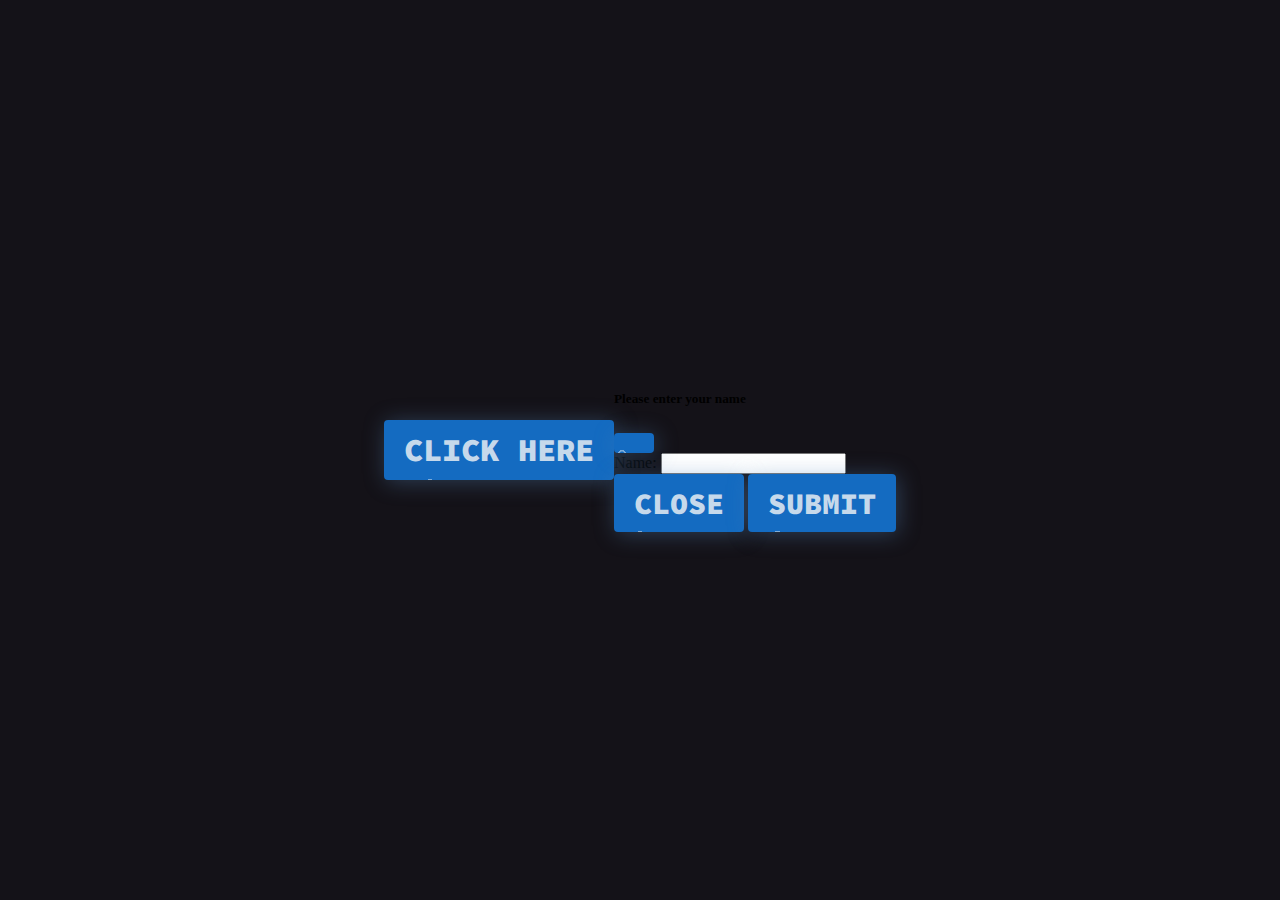
<file: index.html>
<!DOCTYPE html>
<html>
<head>
  <meta charset="utf-8">
  <meta name="viewport" content="width=device-width, initial-scale=1">
  <script src="jquery.js"></script>
  <link href="https://cdn.jsdelivr.net/npm/bootstrap@5.1.3/dist/css/bootstrap.min.css" rel="stylesheet" integrity="sha384-1BmE4kWBq78iYhFldvKuhfTAU6auU8tT94WrHftjDbrCEXSU1oBoqyl2QvZ6jIW3" crossorigin="anonymous">
  <script src="https://cdn.jsdelivr.net/npm/bootstrap@5.1.3/dist/js/bootstrap.bundle.min.js" integrity="sha384-ka7Sk0Gln4gmtz2MlQnikT1wXgYsOg+OMhuP+IlRH9sENBO0LRn5q+8nbTov4+1p" crossorigin="anonymous"></script>
  <link rel="stylesheet" href="Css1.css">
  
  
  <title>Eid</title>
</head>
<body width="device-width" style="background-color: #141218;">
 
  <button style="font-size:2em;" type="button" class="btn btn-primary" data-bs-toggle="modal" data-bs-target="#exampleModal" data-bs-whatever="@mdo">Click Here</button>
  
  <div class="modal fade" id="exampleModal" tabindex="-1" aria-labelledby="exampleModalLabel" aria-hidden="true">
    <div class="modal-dialog">
      <div class="modal-content">
        <div class="modal-header">
          <h5 class="modal-title" id="exampleModalLabel">Please enter your name</h5>
          <button type="button" class="btn-close" data-bs-dismiss="modal" aria-label="Close"></button>
        </div>
        <div class="modal-body">
          <form>
            <div class="mb-3">
              <label for="recipient-name" class="col-form-label">Name:</label>
              <input type="text" class="form-control" id="recipient-name">
            </div>
          </form>
        </div>
        <div class="modal-footer">
          <button type="button" class="btn btn-secondary" data-bs-dismiss="modal">Close</button>
          <button type="button" onclick="send()" class="btn btn-primary">Submit</button>
        </div>
      </div>
    </div>
  </div>
  <script>
  function send()
  {
  var getInput=$( "#recipient-name" ).val();
  localStorage.setItem("storageName",getInput);
  window.location.href="back.html";
  }
</script>
<!--
  <input id="userInput" type="text" >
  <input type="submit"  style="--content: 'Hover me!';" onclick="window.location.href='back.html' " >
    <div class="left"></div>
      Hover me!
    <div class="right"></div>
  </input>

<script>
  window.onload = function() {
    var getInput = document.getElementById('userInput').value;
    localStorage.setItem("storageName",getInput);
  
  }
  </script>
-->
</body>
</html>
</file>
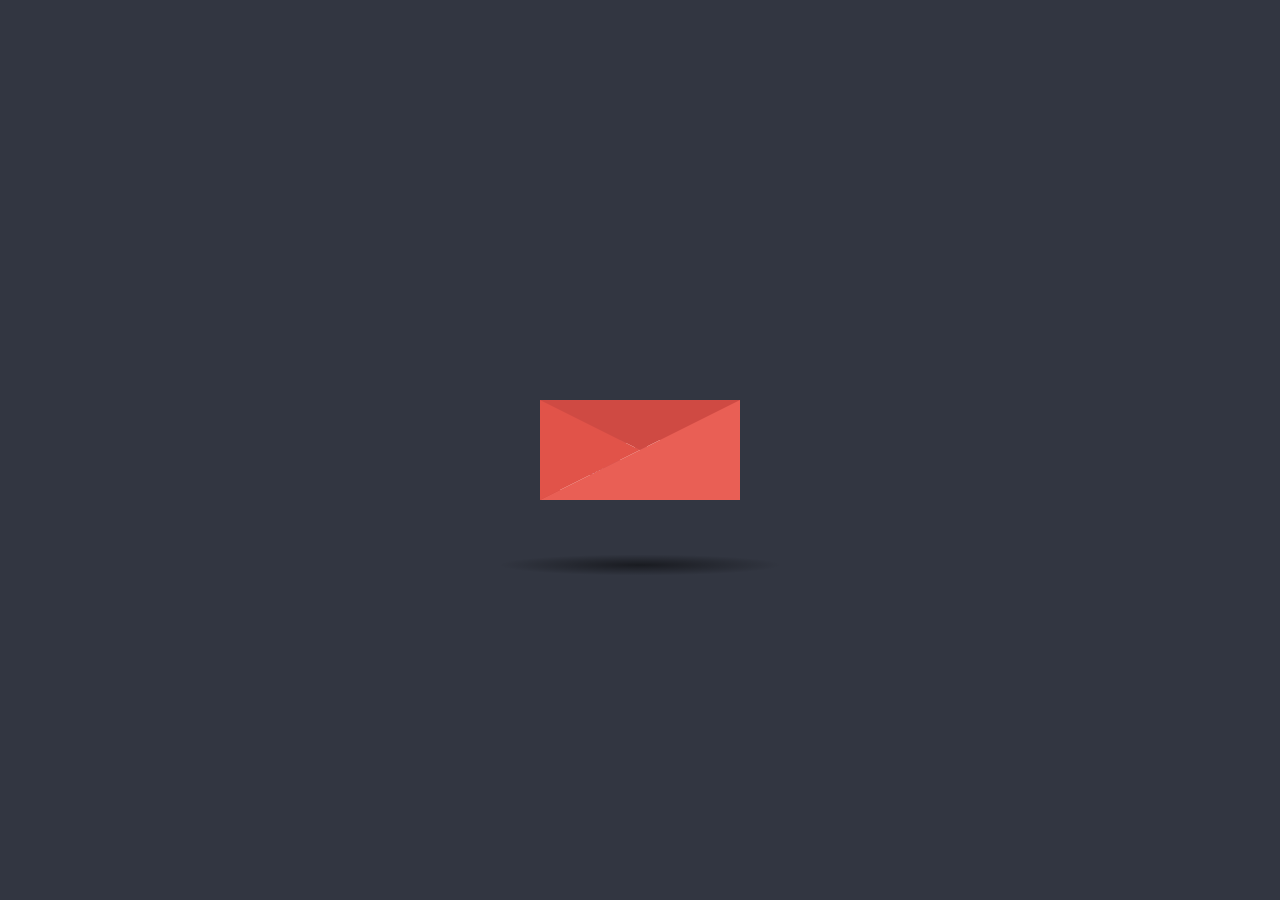
<file: back.html>
<!DOCTYPE html>
<html>
<head>
  <meta charset="utf-8">
  <meta name="viewport" content="width=device-width, initial-scale=1">
  <link rel="stylesheet" href="Css.css">
  <script src="jquery.js"></script>
  <title>Eid</title>
</head>
<body>
  <script>
    if(screen.width>500)
    ('#me1').css("transform: scale");
   </script> 
<div id="me1" class="letter-image " style=" " >
    <div class="animated-mail">
      <div class="back-fold"></div>
      <div class="letter">
        <div class="letter-border"></div>
        <div class="letter-title"><I class="istyle1">By Masood</I></div>
        <div class="letter-context">
       <p  dir="auto" style="display: flex; position: absolute;"> 
<pre>
كل عام وانتم بخير
</pre>
      </p>
        </div>
        <div class="letter-stamp">
          <div id="msg" class="letter-stamp-inner"></div>
        </div>
      </div>
      <div class="top-fold"></div>
      <div class="body"></div>
      <div class="left-fold"></div>
    </div>
    <div class="shadow"></div>
  </div>

  <script>
    $("#msg").append(localStorage.getItem("storageName"));
</script> 
  </body>
</html>
</file>
<file: Css1.css>
@import url('https://fonts.googleapis.com/css?family=Source+Code+Pro:200,900');

:root {
  --text-color: hsla(210, 50%, 85%, 1);
  --shadow-color: hsla(210, 40%, 52%, .4);
  --btn-color: hsl(210, 80%, 42%);
}

* {
  box-sizing: border-box;
}

html, body {
  width: 100%;
  height: 100%;
  display: flex;
  align-items: center;
  justify-content: center;
 }

button {
  position:relative;
  padding: 10px 20px;  
  border: none;
  background: none;
  cursor: pointer;
  
  font-family: "Source Code Pro";
  font-weight: 900;
  text-transform: uppercase;
  font-size: 30px;  
  color: var(--text-color);
  
  background-color: var(--btn-color);
  box-shadow: var(--shadow-color) 2px 2px 22px;
  border-radius: 4px; 
  z-index: 0;  
  overflow: hidden;   
}

button:focus {
  outline-color: transparent;
  box-shadow: var(--btn-color) 2px 2px 22px;
}

.right::after, button::after {
  content: var(--content);
  display: block;
  position: absolute;
  white-space: nowrap;
  padding: 40px 40px;
  pointer-events:none;
}

button::after{
  font-weight: 200;
  top: -30px;
  left: -20px;
} 

.right, .left {
  position: absolute;
  width: 100%;
  height: 100%;
  top: 0;
}
.right {
  left: 66%;
}
.left {
  right: 66%;
}
.right::after {
  top: -30px;
  left: calc(-66% - 20px);
  
  background-color: var(--bg-color);
  color:transparent;
  transition: transform .4s ease-out;
  transform: translate(0, -90%) rotate(0deg)
}

button:hover .right::after {
  transform: translate(0, -47%) rotate(0deg)
}

button .right:hover::after {
  transform: translate(0, -50%) rotate(-7deg)
}

button .left:hover ~ .right::after {
  transform: translate(0, -50%) rotate(7deg)
}

/* bubbles */
button::before {
  content: '';
  pointer-events: none;
  opacity: .6;
  background:
    radial-gradient(circle at 20% 35%,  transparent 0,  transparent 2px, var(--text-color) 3px, var(--text-color) 4px, transparent 4px),
    radial-gradient(circle at 75% 44%, transparent 0,  transparent 2px, var(--text-color) 3px, var(--text-color) 4px, transparent 4px),
    radial-gradient(circle at 46% 52%, transparent 0, transparent 4px, var(--text-color) 5px, var(--text-color) 6px, transparent 6px);

  width: 100%;
  height: 300%;
  top: 0;
  left: 0;
  position: absolute;
  animation: bubbles 5s linear infinite both;
}

@keyframes bubbles {
  from {
    transform: translate();
  }
  to {
    transform: translate(0, -66.666%);
  }
}
</file>
<file: Css.css>
body {
	background: #323641;
}

.letter-image {
 position: absolute;
 top: 50%;
 left: 50%;
 width: 200px;
 height: 200px;
 -webkit-transform: translate(-50%, -50%);
 -moz-transform: translate(-50%, -50%);
 transform: translate(-50%, -50%);
 cursor: pointer;



}

.animated-mail {
	position: absolute;
	height: 150px;
	width: 200px;
	-webkit-transition: 0.4s;
	-moz-transition: 0.4s;
	transition: 0.4s;
}
.animated-mail .body {
	position: absolute;
	bottom: 0;
	width: 0;
	height: 0;
	border-style: solid;
	border-width: 0 0 100px 200px;
	border-color: transparent transparent #e95f55 transparent;
	z-index: 2;
}
.animated-mail .top-fold {
	position: absolute;
	top: 50px;
	width: 0;
	height: 0;
	border-style: solid;
	border-width: 50px 100px 0 100px;
	-webkit-transform-origin: 50% 0%;
	-webkit-transition: transform 0.4s 0.4s, z-index 0.2s 0.4s;
	-moz-transform-origin: 50% 0%;
	-moz-transition: transform 0.4s 0.4s, z-index 0.2s 0.4s;
	transform-origin: 50% 0%;
	transition: transform 0.4s 0.4s, z-index 0.2s 0.4s;
	border-color: #cf4a43 transparent transparent transparent;
	z-index: 2;
}
.animated-mail .back-fold {
	position: absolute;
	bottom: 0;
	width: 200px;
	height: 100px;
	background: #cf4a43;
	z-index: 0;
}
.animated-mail .left-fold {
	position: absolute;
	bottom: 0;
	width: 0;
	height: 0;
	border-style: solid;
	border-width: 50px 0 50px 100px;
	border-color: transparent transparent transparent #e15349;
	z-index: 2;
}
.animated-mail .letter {
	left: 20px;
	bottom: 0px;
	position: absolute;
	width: 160px;
	height: 60px;
	background: white;
	z-index: 1;
	overflow: hidden;
	-webkit-transition: 0.4s 0.2s;
	-moz-transition: 0.4s 0.2s;
	transition: 0.4s 0.2s;
}
.animated-mail .letter .letter-border {
	height: 10px;
	width: 100%;
	background: repeating-linear-gradient(-45deg, #cb5a5e, #cb5a5e 8px, transparent 8px, transparent 18px);
}
.animated-mail .letter .letter-title {
	margin-top: 10px;
	margin-left: 5px;
	height: 15px;
	width: 42%;
	background: #cb5a5e;
}
.animated-mail .letter .letter-context {
   margin-top: 10px;
	margin-left: 5px;
	height: 10px;
	width: 20%;
	/*background: #5ab4cb;*/
}





.animated-mail .letter .letter-stamp {
	margin-top: 30px;
	margin-right: 50px;
	margin-left: 50px;
	border-radius: 90%;
	height: 22px;
	width: 100px;
	padding: 5px;
	background: #cb5a5e;
	opacity: 0.3;
}
.shadow {
	position: absolute;
	top: 200px;
	left: 50%;
	width: 400px;
	height: 30px;
	transition: 0.4s;
	transform: translateX(-50%);
	-webkit-transition: 0.4s;
	-webkit-transform: translateX(-50%);
	-moz-transition: 0.4s;
	-moz-transform: translateX(-50%);
	border-radius: 95%;
	background: radial-gradient(rgba(0, 0, 0, 0.5), rgba(0, 0, 0, 0.0), rgba(0, 0, 0, 0.0));
}
.letter-image:hover .animated-mail {
	transform: translateY(50px);
	-webkit-transform: translateY(50px);
	-moz-transform: translateY(50px);
}
.letter-image:hover .animated-mail .top-fold {
	transition: transform 0.4s, z-index 0.2s;
	transform: rotateX(180deg);
	-webkit-transition: transform 0.4s, z-index 0.2s;
	-webkit-transform: rotateX(180deg);
	-moz-transition: transform 0.4s, z-index 0.2s;
	-moz-transform: rotateX(180deg);
	z-index: 0;
}
.letter-image:hover .animated-mail .letter {
	height: 180px;
}
.letter-image:hover .shadow {
	width: 250px;
}
.istyle1
{
 font-size:12.5PX; 
 color: aliceblue; 
 font-family: 'Brush Script MT', cursive;
}
</file>
